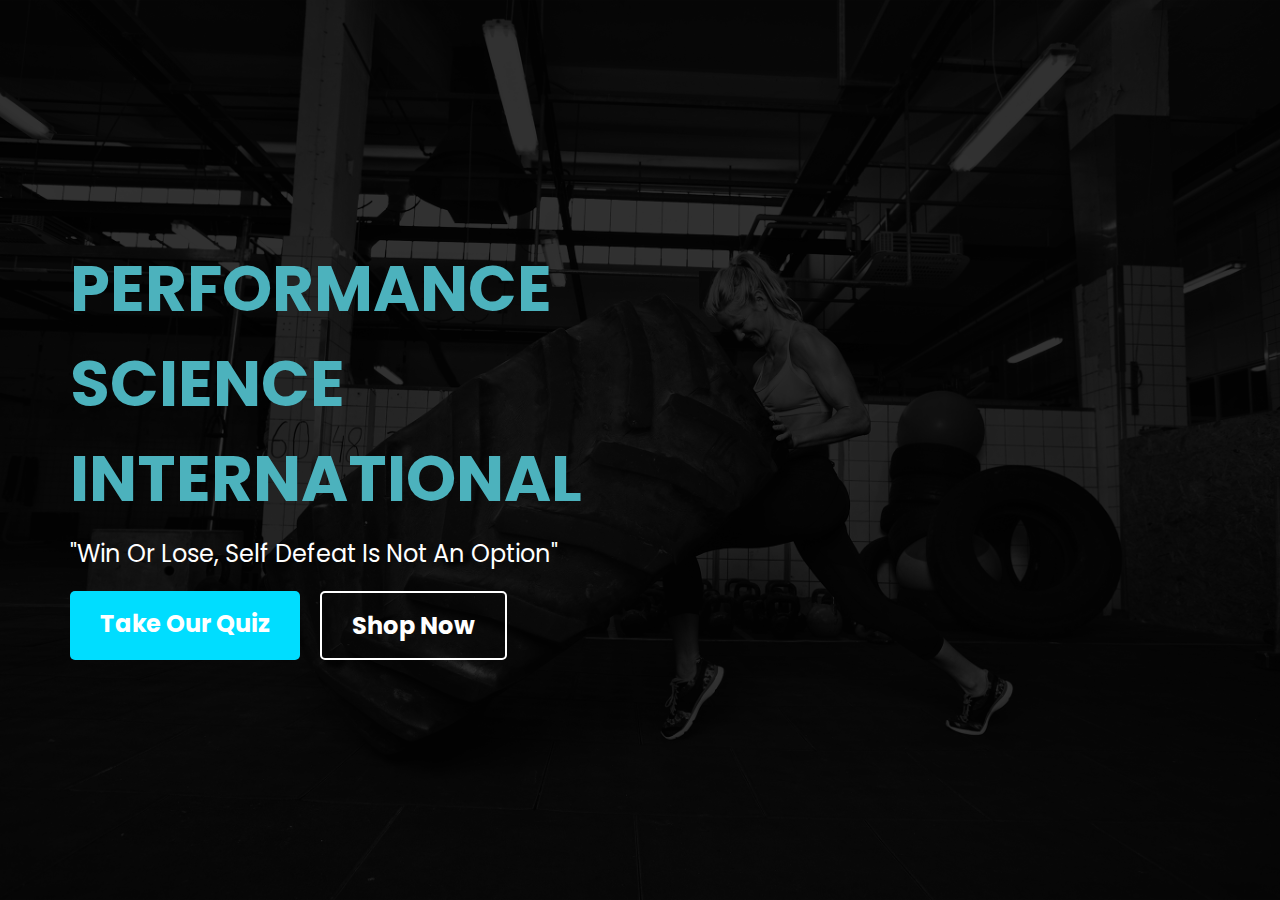
<file: banner.html>
<!DOCTYPE html>
<html lang="en">
<head>
    <meta charset="UTF-8">
    <meta name="viewport" content="width=device-width, initial-scale=1.0">
    <title>PSI | Home</title>
    <link rel="stylesheet" href="./Assets/css/styles.css">
</head>
<body>
    <!-- This wraps all content in the body into a main container -->
    <div class="main-container">

         <!-- Main Content Goes Here -->
        <!-- banner section goes here; Banner Background Image Goes Here -->
        <section class="banner-section">
                <div class="banner-overlay"></div>
                <div class="banner-content">
                <h1>PERFORMANCE SCIENCE INTERNATIONAL</h1>
                <p>"Win Or Lose, Self Defeat Is Not An Option"</p>
                <div class="banner-buttons">
                    <a href="#" class="quiz-btn">Take Our Quiz</a>
                    <a href="#" class="shop-btn">Shop Now</a>
                </div>
            </div>
        </section>
    </div>
</body>
</html>
</file>
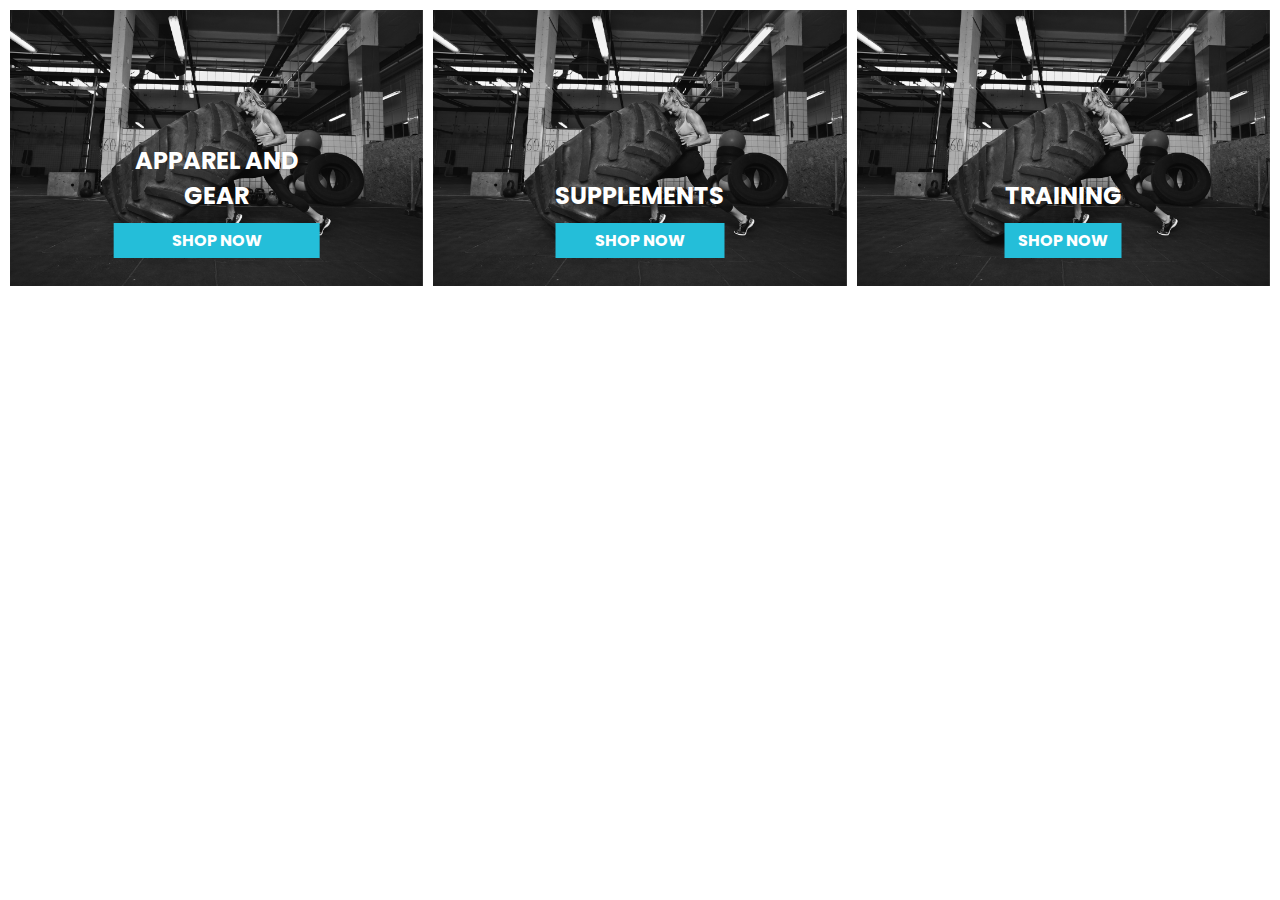
<file: category.html>
<!DOCTYPE html>
<html lang="en">
<head>
    <meta charset="UTF-8">
    <meta name="viewport" content="width=device-width, initial-scale=1.0">
    <title>PSI | Home</title>
    <link rel="stylesheet" href="./Assets/css/styles.css">
</head>
<body>
    <!-- This wraps all content in the body into a main container -->
    <div class="main-container">

         <!-- Main Content Goes Here -->
        <!-- category Section Goes Here -->
        <section class="category-section">
            <div class="category">
                <img src="./Assets/img/psi_img_002.jpg" alt="Apparel and Gear">
                <div class="category-content">
                    <h2>Apparel and Gear</h2>
                    <a href="#">Shop Now</a>
                </div>
            </div>
            <div class="category">
                <img src="./Assets/img/psi_img_002.jpg" alt="Supplements">
                <div class="category-content">
                    <h2>Supplements</h2>
                    <a href="#">Shop Now</a>
                </div>
            </div>
            <div class="category">
                <img src="./Assets/img/psi_img_002.jpg" alt="Training">
                <div class="category-content">
                    <h2>Training</h2>
                    <a href="#">Shop Now</a>
                </div>
            </div>
        </section>
    </div>
</body>
</html>
</file>
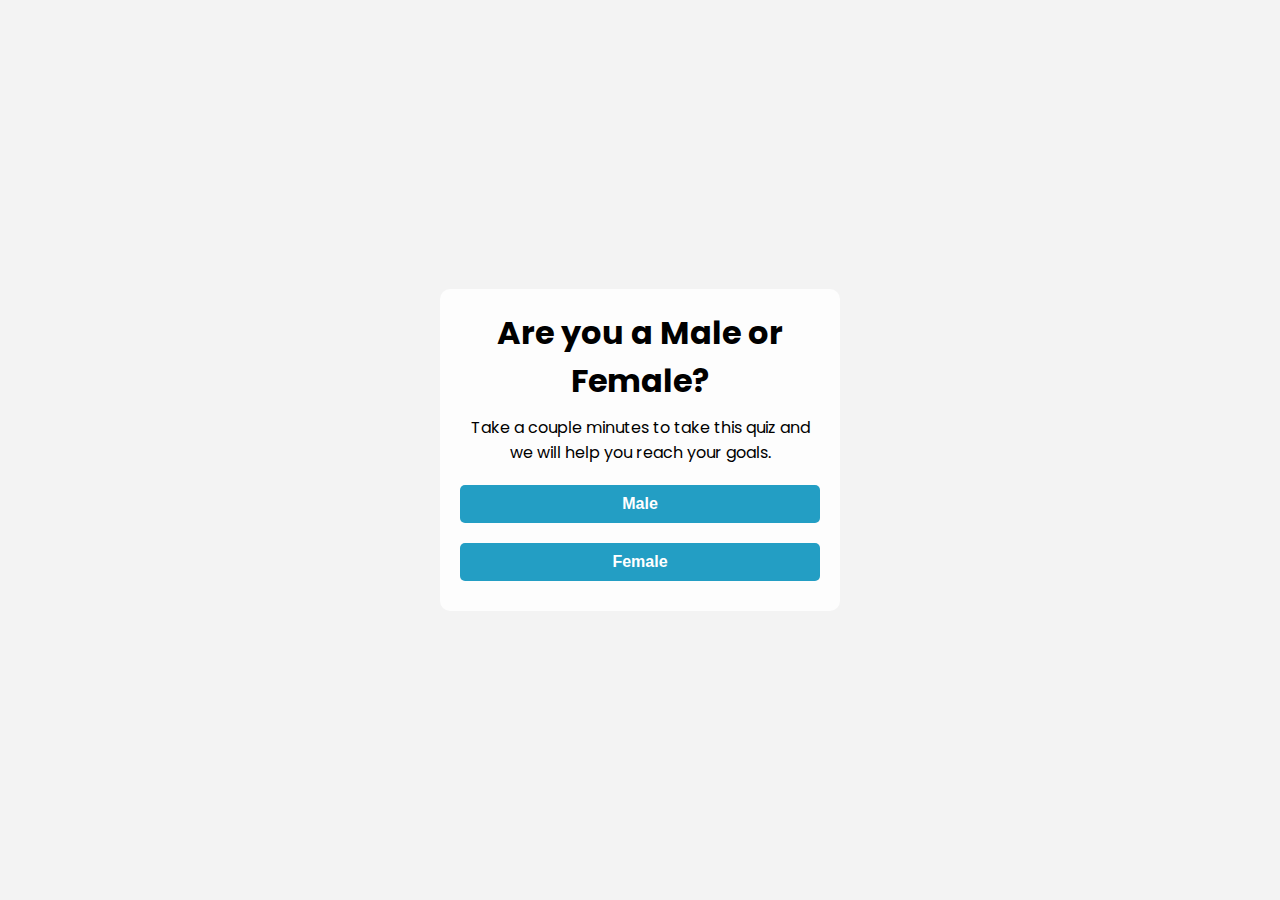
<file: quiz.html>
<!DOCTYPE html>
<html lang="en">
<head>
    <meta charset="UTF-8">
    <meta name="viewport" content="width=device-width, initial-scale=1.0">
    <title>PSI | Quiz</title>
    <link rel="stylesheet" href="./Assets/css/styles.css">
</head>
<body>
    <div class="quiz-container">
        <div class="quiz-content">
            <h1>Are you a Male or Female?</h1>
            <p>Take a couple minutes to take this quiz and we will help you reach your goals.</p>
            <div class="gender-buttons">
                <button id="gender-button" onclick="selectOption('Male')">Male</button>
                <button id="gender-button" onclick="selectOption('Female')">Female</button>
            </div>
        </div>
    </div>
</body>
</html>
</file>
<file: Assets/css/styles.css>
@import url('https://fonts.googleapis.com/css2?family=Poppins:ital,wght@0,100;0,200;0,300;0,400;0,500;0,600;0,700;0,800;0,900;1,100;1,200;1,300;1,400;1,500;1,600;1,700;1,800;1,900&display=swap');

html, body, div, span, applet, object, iframe,
h1, h2, h3, h4, h5, h6, p, blockquote, pre,
a, abbr, acronym, address, big, cite, code,
del, dfn, em, img, ins, kbd, q, s, samp,
small, strike, strong, sub, sup, tt, var,
b, u, i, center,
dl, dt, dd, ol, ul, li,
fieldset, form, label, legend,
table, caption, tbody, tfoot, thead, tr, th, td,
article, aside, canvas, details, embed, 
figure, figcaption, footer, header, hgroup, 
menu, nav, output, ruby, section, summary,
time, mark, audio, video {
    margin: 0;
    padding: 0;
    font-family: "Poppins", sans-serif;
    box-sizing: border-box;
    border: 0;
}

a {
    text-decoration: none;
}

#logo {
    width: 300px;
}

/* Header */
.announcement-bar { /* Ensures Full Width of the announcement bar */
    width: 100%;
    background: #50869a;
    text-align: center;
    padding: 10px 0;
}

.announcement-bar a { /* Ensures Full Width of the announcement bar */
    display: inline-block;
    text-align: center;
    color: #fff;
    font-weight: bold;
    border-bottom: 2px solid transparent;
    transition: border-bottom-color 0.3s ease;
}

/* Add underline border on hover */
.announcement-bar a:hover {
    border-bottom-color: #ffffff; /* Change to example text color on hover */
}

/* Navigation */
nav {
    position: relative;
    z-index: 10;
}

nav ul { /* Flexbox for nav elements */
    display: flex;
    justify-content: space-between;
    list-style-type: none;
    padding: 0;
    margin: 0;
    background: #000000;
    align-items: center;
}

nav ul li { /* Styling for nav items */
    flex: 1;
    text-align: center;
}

nav ul li a {
    display: block;
    padding: 10px 15px;
    color: #ffffff;
    font-weight: bold;
    transition: border-bottom-color 0.3s ease;
}

/* Add underline border on hover except for the img logo */
nav ul li a:not(:has(img)):hover {
    text-decoration: underline; /* Underline on hover */
}

nav ul li a:hover {
    color: #eecf9b;
}

.menu-icon {
    display: none;
    font-size: 3rem;
    cursor: pointer;
    position: absolute;
    right: 20px;
    top: 5px;
    color: #2abae1;
}

/* Footer: Top Footer */
.top-footer {
    background: #000;
    color: #fff;
    text-align: center;
    padding: 20px;
}

.top-footer h1 {
    margin: 0;
    font-size: 2rem;
}

.top-footer p {
    margin: 10px 0;
    font-size: 1rem;
}

.top-footer .input-container {
    margin: 20px 0;
}

.top-footer input[type="text"] {
    width: calc(100% - 20px);
    padding: 10px;
    font-size: 16px;
    border: none;
    border-radius: 5px;
    margin-bottom: 10px;
    margin-right: 5px;
}

.top-footer button {
    width: 100%;
    padding: 10px;
    font-size: 16px;
    background: #4cb2bd;
    color: white;
    font-weight: bold;
    border: none;
    border-radius: 5px;
    cursor: pointer;
}

.top-footer button:hover {
    background: #fff;
    color: #4cb2bd;
}

.top-footer .terms {
    font-size: 12px;
    margin-top: 20px;
}

.top-footer .terms a {
    color: #fff;
    border-bottom: 1px solid white;
    cursor: pointer;
}

/* Quiz Footer */
.quiz-footer {
    display: flex;
    justify-content: space-between;
    align-items: center;
    background: #50869a;
    color: #fff;
    padding: 20px;
    border-bottom: 1px solid rgb(205, 203, 203);
}

.quiz-footer .logo {
    display: flex;
    align-items: center;
}

.quiz-footer .logo img {
    max-height: 100px;
}

.quiz-footer .quiz-buttons {
    display: flex;
    flex-direction: column;
    gap: 10px;
}

.quiz-footer .quiz-buttons a {
    padding: 10px 20px;
    color: #000;
    font-size: 1rem;
    font-weight: bold;
    border-radius: 5px;
    text-align: center;
}

.quiz-footer .quiz-buttons .quiz-btn {
    background: #fff;
}

.quiz-footer .quiz-buttons .shop-btn {
    background: #abd6e6;
}

.quiz-footer .quiz-buttons .quiz-btn:hover, 
.quiz-footer .quiz-buttons .shop-btn:hover {
    color: #104b5c;
}

/* Mid Footer */
.mid-footer {
    background: #50869a;
    color: #fff;
    padding: 40px 20px;
    border-bottom: 1px solid rgb(205, 203, 203);
}

.mid-footer .mid-footer-section {
    display: flex;
    justify-content: space-between;
    flex-wrap: wrap;
    gap: 20px;
}

.mid-footer .mid-footer-column {
    flex: 1;
    min-width: 150px;
}

.mid-footer h3 {
    font-size: 1rem;
    margin-bottom: 10px;
}

.mid-footer ul {
    list-style: none;
    padding: 0;
}

.mid-footer ul li {
    margin-bottom: 10px;
}

.mid-footer ul li a {
    color: #fff;
    font-size: 1rem;
}

.mid-footer ul li a:hover {
    text-decoration: underline;
}

/* Social Footer */
.social-footer {
    background: #50869a;
    color: #fff;
    padding: 20px 10px;
    display: flex;
    justify-content: center;
    gap: 100px;
    flex-wrap: wrap;
}

.social-footer .social-item {
    display: flex;
    align-items: center;
    background: transparent;
    border-radius: 5px;
    color: #fff;
    padding: 10px 20px;
    transition: background-color 0.3s ease;
}

.social-footer .social-item i {
    font-size: 3rem;
    text-align: center;
}

.social-footer .social-item .fa-youtube:hover {
    color: #FF0000;
}

.social-footer .social-item .fa-instagram:hover {
    color: #C13584;
}

.social-footer .social-item .fa-x-twitter:hover {
    color: #14171A;
}

.social-footer .social-item .fa-tiktok:hover {
    color: #ff0050;
}

/* Bottom Footer */
.bottom-footer {
    background: #000;
    color: #fff;
    padding: 20px;
    text-align: center;
}

.bottom-footer p {
    margin: 10px 0;
    font-size: 1rem;
}

.bottom-footer .bottom-footer-links {
    display: flex;
    justify-content: center;
    gap: 20px;
    flex-wrap: wrap;
    margin-top: 10px;
}

.bottom-footer .bottom-footer-links a {
    color: #fff;
    font-size: .8rem;
}

.bottom-footer .bottom-footer-links a:hover {
    text-decoration: underline;
}

.bottom-footer #metizen-tag {
    margin: 10px 0;
    font-size: .8rem;
    color: #fff;
}

.bottom-footer #metizen-tag #metizen-highlight {
    text-decoration: underline;
    color: #f2bf68;
    cursor: pointer;
}

.bottom-footer #metizen-tag #metizen-highlight:hover {
    text-decoration: none;
    color: #fff;
}

/* Banner Section */
.banner-section {
    position: relative;
    display: flex;
    width: 100%;
    height: 100vh;
    background: url(../../Assets/img/psi_img_002.jpg) no-repeat center center/cover;
    align-items: center;
    color: #fff;
}

.banner-overlay {
    position: absolute;
    top: 0;
    left: 0;
    width: 100%;
    height: 100%;
    background: rgba(0, 0, 0, 0.8);
    z-index: 1; /* Ensures overlay is above the background Image*/
}

.banner-content {
    position: relative;
    max-width: 800px;
    padding: 20px;
    z-index: 2;
    margin-left: 50px;
}

.banner-content h1 {
    font-size: 4rem;
    margin: 0 0 10px;
    color:#4cb2bd;
}

.banner-content p {
    font-size: 1.5rem;
    margin: 0 0 20px;
}

.banner-content .banner-buttons {
    display: flex;
    gap: 20px;
    flex-wrap: wrap;
}

.banner-content .banner-buttons a {
    padding: 15px 30px;
    color: #fff;
    font-size: 1.5rem;
    font-weight: bold;
    border-radius: 5px;
    border: 2px solid white;
}

.banner-content .banner-buttons .quiz-btn {
    background: #00ddff;
    border: none;
}

.banner-content .banner-buttons .shop-btn {
    background: transparent;
}

.banner-content .banner-buttons .quiz-btn:hover {
    background: #03616f;
}

.banner-content .banner-buttons .shop-btn:hover {
    background: #fff;
    color: #00ddff;
}

/* Category Section */
.category-section {
    display: grid;
    grid-template-columns: repeat(auto-fit, minmax(300px, 1fr));
    gap: 10px;
    padding: 10px;
}

.category {
    position: relative;
    overflow: hidden;
}

.category img {
    width: 100%;
    height: auto;
    display: block;
}

.category-content {
    position: absolute;
    bottom: 10%;
    left: 50%;
    transform: translateX(-50%);
    color: #fff;
    text-align: center;
    text-transform: uppercase;
}

.category-content h2 {
    margin: 0;
}

.category-content a {
    display: block;
    margin-top: 10px;
    padding: 5px 10px;
    background: rgb(36, 190, 217);
    color: #fff;
    font-weight: bold;
}

.category-content a:hover {
    background: #fff;
    color: #00ddff;
}

/* Contact Form */

.contact-container {
    max-width: 800px;
    margin: 0 auto;
    padding: 20px;
    background: #ffffff;
    color: #000000;
}

.contact-container h1 {
    text-align: center;
}

.contact-order {
    display: flex;
    justify-content: space-around;
    margin: 20px 0;
}

.track-order button, .return-order button {
    padding: 50px 100px;
    cursor: pointer;
    background: transparent;
    border: 2px solid #000000;
    color: #000000;
    border-radius: 5px;
}

.track-order button:hover, .return-order button:hover {
    background: #000000;
    color: #ffffff;
}

#contact-form {
    display: flex;
    flex-direction: column;
}

label {
    margin: 10px 0 5px;
}

input, textarea, button {
    padding: 10px;
    margin-bottom: 10px;
    border: 1px solid #ccc;
    border-radius: 5px;
    width: 100%;
    box-sizing: border-box;
}

button {
    background: rgb(35, 158, 196);
    color: #fff;
    font-weight: bold;
    border: none;
    cursor: pointer;
}

.file-input {
    display: flex;
    align-items: center;
    justify-content: space-between;
}

/* Terms and Conditions */

.terms-container {
    line-height: 1.6;
    width: 80%;
    margin: auto;
    overflow: hidden;
    padding: 20px;
}

.terms-container h1 {
    text-align: center;
}

.terms-container h3, h5, p {
    margin: 10px 0;
}

/* Privacy Policy */

.privacy-container {
    line-height: 1.6;
    width: 80%;
    margin: auto;
    overflow: hidden;
    padding: 20px;
}

.privacy-container h1 {
    text-align: center;
}

.privacy-container h3, h5, p {
    margin: 10px 0;
}

.privacy-container li {
    margin: 0 20px;
}

/* Quiz Page */
.quiz-container {
    height: 100%;
    background: #f3f3f3;
    display: flex;
    flex-direction: column;
    align-items: center;
    justify-content: center;
    text-align: center;
    height: 100vh;
    /* Background Image Here */
}

.quiz-content {
    background: rgba(255, 255, 255, 0.8);
    padding: 20px;
    border-radius: 10px;
    max-width: 400px;
    width: 100%;
}

.quiz-content h1 {
    font-size: 2rem;
    margin-bottom: 10px;
}

.quiz-content p {
    font-size: 1rem;
    margin-bottom: 20px;
}

.gender-buttons {
    display: flex;
    flex-direction: column;
    gap: 10px;
}

.gender-buttons #gender-button {
    padding: 10px;
    font-size: 1rem;
    cursor: pointer;
}

.gender-buttons #gender-button:hover {
    background: #fff;
    color: #000;
}

/* Media Queries */

@media(max-width: 1280px) {
    nav ul {
        display: none;
        flex-direction: column;
        background: #000000;
        opacity: .85;
        position: absolute;
        width: 100%;
        top: 60px;
        left: 0;
        padding: 10px 0;
        text-align: left;
        z-index: 5; /* Ensure nav is above other content */
    }

    nav ul.show {
        display: flex;
    }

    nav ul li {
        text-align: left;
        padding: 10px;
    }

    nav ul li a {
        font-size: 1.5rem;
    }

    nav ul li a img {
        display: none; /* Hide the logo image */
    }

    nav ul li:nth-child(5) {
        position: relative;
        top: -43px; /* Shift up 5px */
    }

    nav ul li:nth-child(6) {
        position: relative;
        top: -43px; /* Shift up 5px */
    }

    nav ul li:nth-child(7) {
        position: relative;
        top: -43px; /* Shift up 5px */
    }

    .menu-icon {
        display: block;
    }
}

@media(min-width: 768px) {
    .top-footer input[type="text"] {
        width: 300px;
    }
    .top-footer button {
        width: auto;
        padding: 10px 20px;
    }
}

@media(max-width: 768px) {
    .menu-icon {
        right: 25px;
    }
    .quiz-footer {
        flex-direction: column;
        text-align: center;
        gap: 20px;
    }
    .quiz-footer .quiz-buttons {
        flex-direction: column;
        gap: 10px;
    }
    .quiz-footer .logo img {
        max-height: 50px;
    }
    .mid-footer {
        text-align: center;
    }
    .mid-footer .mid-footer-section {
        flex-direction: column;
        align-items: center;
    }
    .mid-footer .mid-footer-column {
        min-width: 100%;
    }
    .social-footer {
        flex-direction: column;
        align-items: center;
    }
    .social-footer .social-item {
        width: 100%;
        justify-content: center;
    }
    .banner-section {
        height: auto;
        justify-content: center;
    }
    .banner-content {
        max-width: 600px;
        margin-left: 0;
        text-align: center;
    }
    .banner-content h1 {
        font-size: 36px;
    }
    .banner-content p {
        font-size: 16px;
    }
    .banner-content .banner-buttons {
        justify-content: center;
    }
    .banner-content .banner-buttons a {
        padding: 10px 20px;
        font-size: 14px;
    }
    .terms-container {
        width: 90%;
        padding: 10px;
    }
    .terms-container h1 {
        font-size: 1.5em;
    }
    .privacy-container {
        width: 90%;
        padding: 10px;
    }
    .privacy-container h1 {
        font-size: 1.5em;
    }
}

@media (max-width: 912px) {
    .category-section {
        grid-template-columns: 1fr;
    }
}

@media(max-width:665px) {
    .contact-order {
        flex-direction: column;
        align-items: center;
    }
    .track-order button, .return-order button {
        width: 100%;
        margin-bottom: 10px;
    }
}

@media(max-width:560px) {
    .menu-icon {
        right: 10px;
    }
}
</file>
